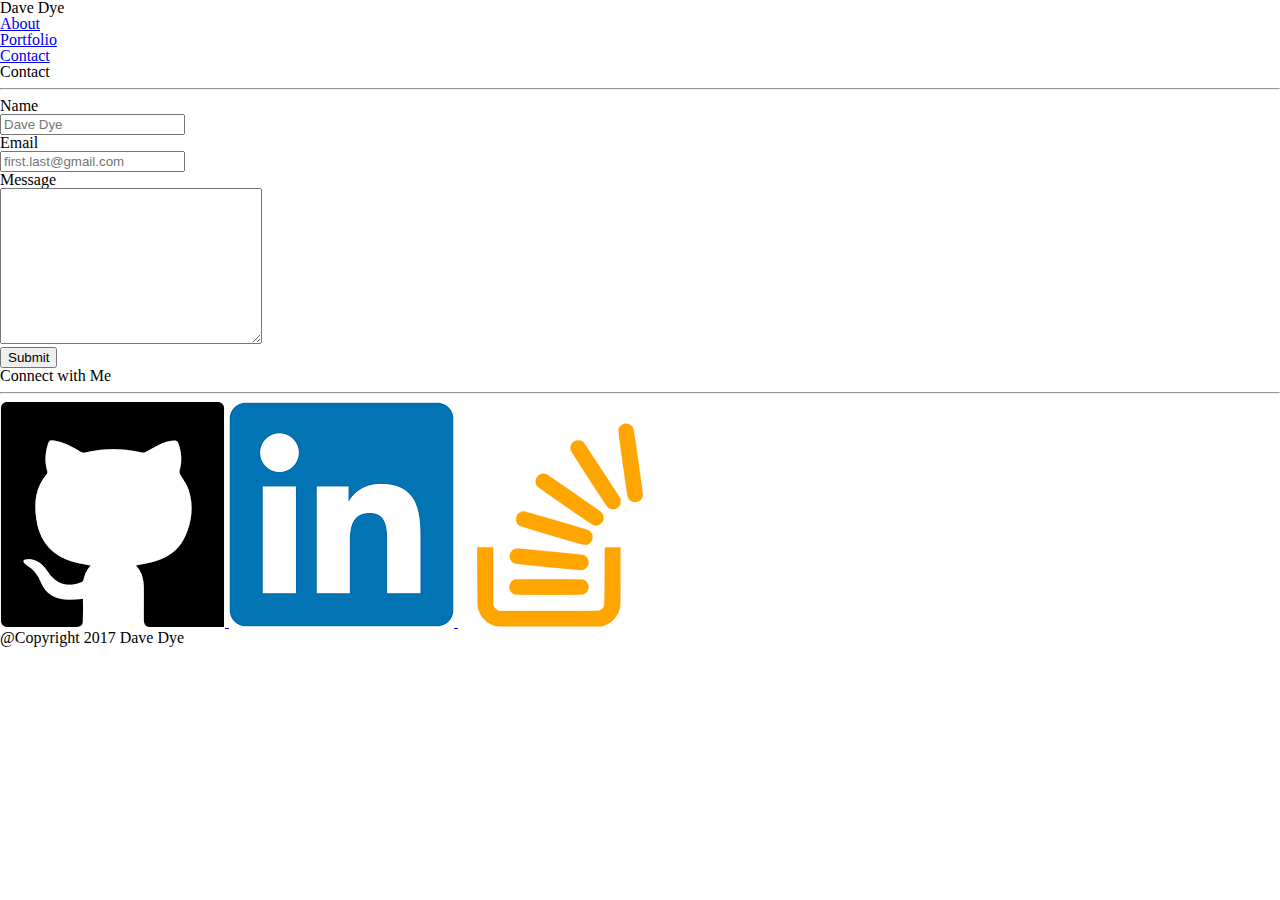
<file: contact.html>
<!DOCTYPE html>
<html lang="en">
<head>
	<meta charset="UTF-8">
	<meta name="viewport" content="width=device-width, initial-scale=1">
	<title>Basic Portfolio</title>
	<link rel="stylesheet" href="./assets/css/reset.css">
	<link rel="stylesheet" href="./assets/css/style.css">
	<link rel="stylesheet" href="http://code.ionicframework.com/ionicons/2.0.1/css/ionicons.min.css">
	

</head>
<b

<div class="page-wrap">
<div id="container">


<header>
	<nav>
		<div class="logo">Dave Dye</div>

		<div class="links">
			<ul>
				<li> <a href="./index.html">About</a> </li>
				<li> <a href="./portfolio.html">Portfolio</a></li>
				<li> <a href="./contact.html">Contact</a></li>
			</ul>
		</div>
	</nav>
</header>



<section id="content">
	<aside class="about">
		<h2>Contact</h2>
		<hr>
		Name <br>
		<input type="text" placeholder="Dave Dye" id="name"> <br>
		Email <br>
		<input type="email" placeholder="first.last@gmail.com" id="email"> <br>
		Message <br>
		<textarea id="message" cols="30" rows="10"></textarea> <br>
		<button id="button">Submit</button>


	</aside>


<aside class="connect">
		<h1 id="connect">Connect with Me</h1>
		<hr>
		<div class="social">
			<a href="https://github.com/ddye4265" target="_blank" class="icon" >
				<img src="./assets/images/github.png" alt="Github" onmouseover="para(this)">
			</a>

			<a href="https://www.linkedin.com/in/david-dye-b3904b20/" target="_blank" class="icon">
				<img src="./assets/images/linkedin.png" alt="Linkedin" onmouseover="para(this)">
			</a>

			<a href="http://stackoverflow.com/story/davedye" target="_blank" class="icon">
				<img src="./assets/images/stackoverflow.png" alt="Stackoverflow" onmouseover="para(this)">
			</a>

		</div>
		<p id="data"></p>

	</aside>
</section>

</div>
</div>


<footer class="footer">
	<p>@Copyright 2017 Dave Dye</p>
</footer>
</body>
</file>
<file: assets/css/style.css>
.auth-image {
    width: 35%;
    height: 35%;
}
</file>
